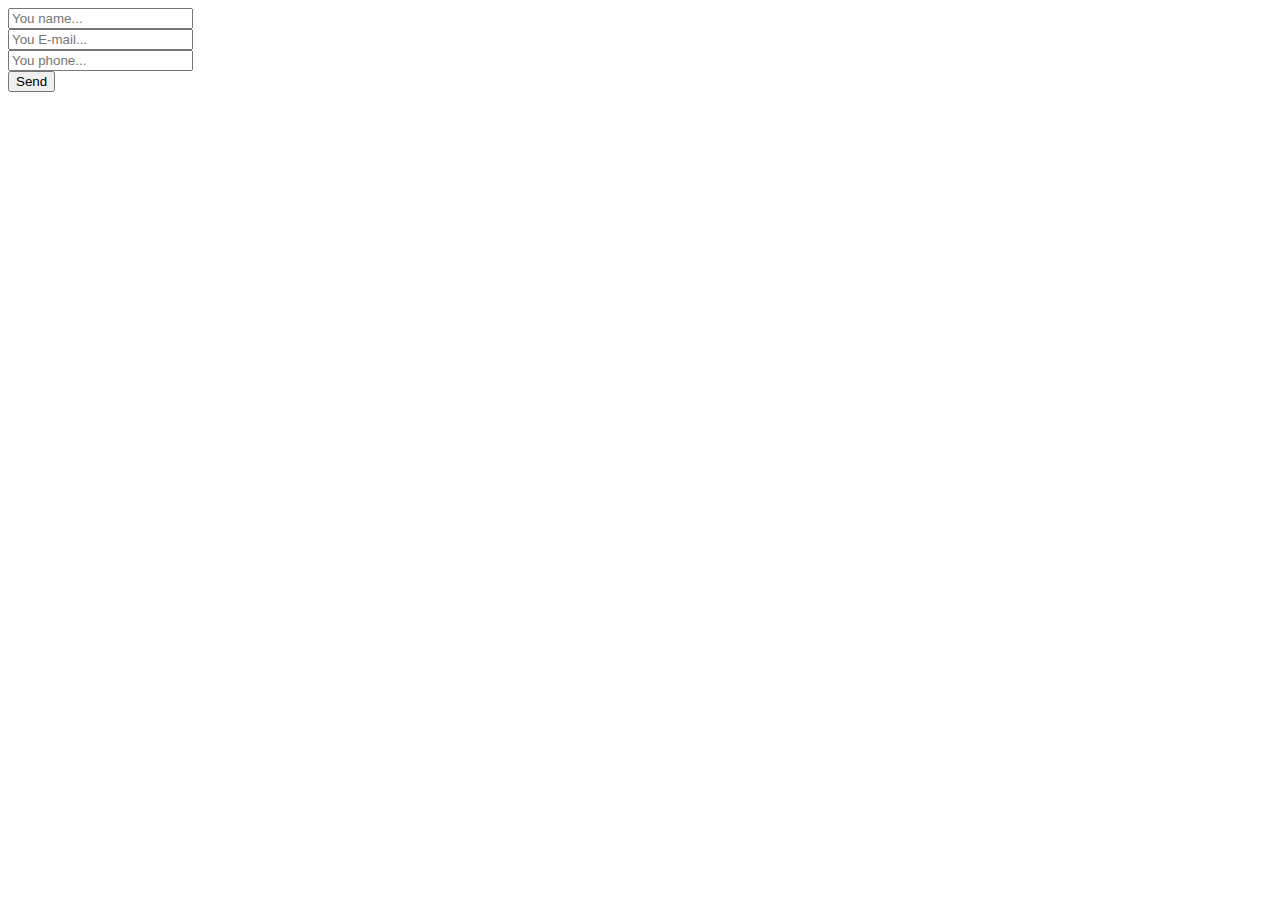
<file: js/script/index.html>
<!DOCTYPE html>
<html lang="en">
<head>
	<meta charset="UTF-8">
	<title>uniMail</title>
</head>
<body>

	<form>

		<!-- Hidden Required Fields -->
		<input type="hidden" name="project_name" value="Сантехника">
		<input type="hidden" name="admin_email" value="usupovd276@mail.com">
		<input type="hidden" name="form_subject" value="Заявка с верхней формы">
		<!-- END Hidden Required Fields -->

		<input type="text" name="Name" placeholder="You name..." required><br>
		<input type="text" name="E-mail" placeholder="You E-mail..." required><br>
		<input type="text" name="Phone" placeholder="You phone..."><br>
		<button>Send</button>

	</form>
	
	<script src="https://code.jquery.com/jquery-1.11.3.min.js"></script>
	<script src="script.js"></script>

</body>
</html>
</file>
